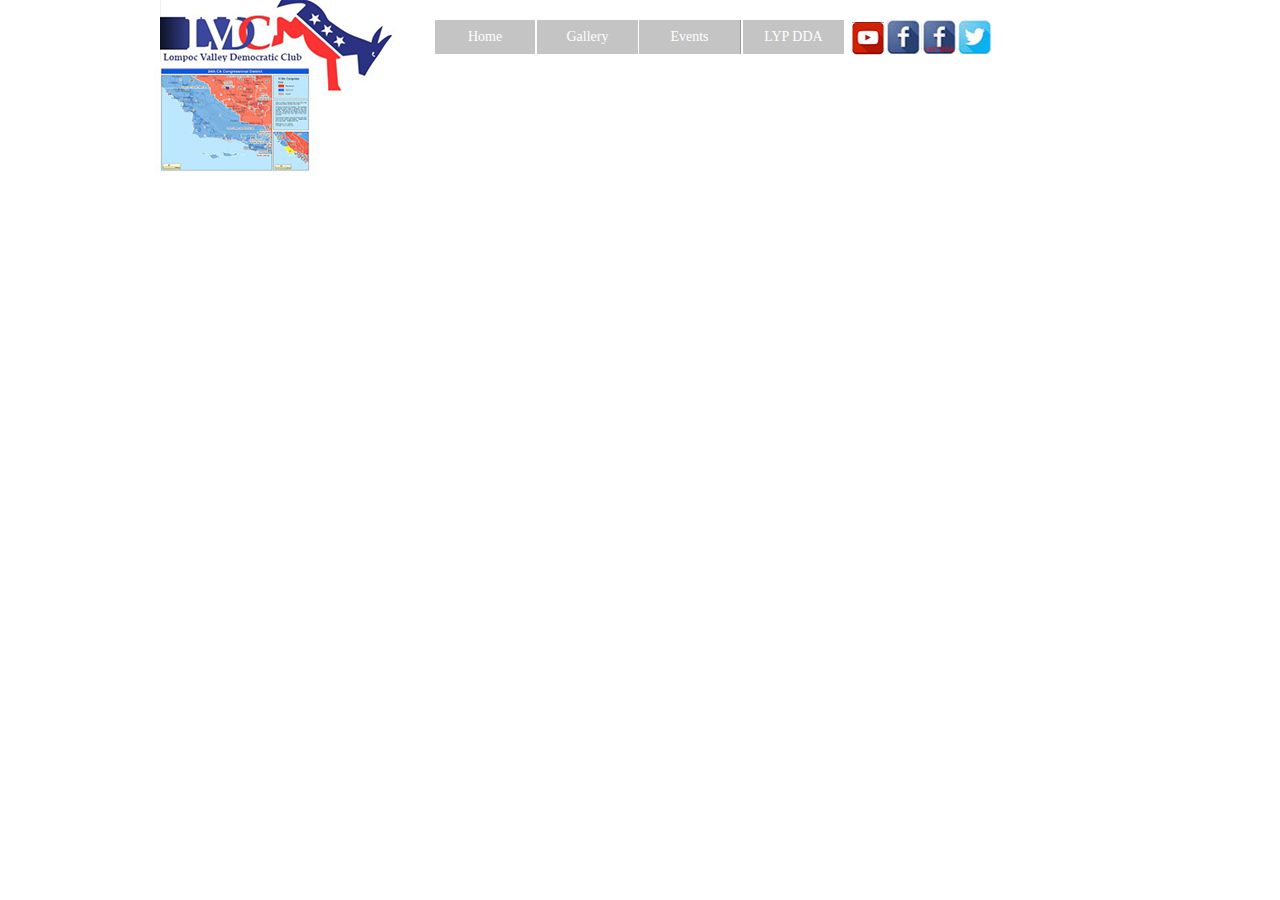
<file: events.html>
<!DOCTYPE html>
<html class="nojs html css_verticalspacer" lang="en-GB">
 <head>

  <meta http-equiv="Content-type" content="text/html;charset=UTF-8"/>
  <meta name="generator" content="2017.0.3.363"/>
  
  <script type="text/javascript">
   // Update the 'nojs'/'js' class on the html node
document.documentElement.className = document.documentElement.className.replace(/\bnojs\b/g, 'js');

// Check that all required assets are uploaded and up-to-date
if(typeof Muse == "undefined") window.Muse = {}; window.Muse.assets = {"required":["museutils.js", "museconfig.js", "jquery.watch.js", "jquery.musemenu.js", "require.js", "events.css"], "outOfDate":[]};
</script>
  
  <title>Events</title>
  <!-- CSS -->
  <link rel="stylesheet" type="text/css" href="css/site_global.css?crc=443350757"/>
  <link rel="stylesheet" type="text/css" href="css/master_a-master.css?crc=436174301"/>
  <link rel="stylesheet" type="text/css" href="css/events.css?crc=3808278498" id="pagesheet"/>
  <!-- JS includes -->
  <!--[if lt IE 9]>
  <script src="scripts/html5shiv.js?crc=4241844378" type="text/javascript"></script>
  <![endif]-->
   </head>
 <body>

  <div class="clearfix" id="page"><!-- group -->
   <div class="clearfix grpelem" id="pu595"><!-- group -->
    <div class="clip_frame clearfix grpelem" id="u595"><!-- image -->
     <img class="position_content" id="u595_img" src="images/lvdc%20logo.png?crc=107268723" alt="" width="276" height="106"/>
    </div>
    <a class="nonblock nontext clip_frame grpelem" id="u449" href="https://www.cccarto.com/cacongress/24thdistrict/" target="_blank"><!-- image --><img class="block" id="u449_img" src="images/ca%2024th%20district%20map.jpg?crc=382164090" alt="" width="162" height="115"/></a>
   </div>
   <div class="clearfix" id="u1121"><!-- group -->
    <nav class="MenuBar clearfix" id="menuu277"><!-- horizontal box -->
     <div class="MenuItemContainer clearfix grpelem" id="u292"><!-- vertical box -->
      <a class="nonblock nontext MenuItem MenuItemWithSubMenu clearfix colelem" id="u293" href="index.html"><!-- horizontal box --><div class="MenuItemLabel NoWrap clearfix grpelem" id="u295-4"><!-- content --><p>Home</p></div></a>
     </div>
     <div class="MenuItemContainer clearfix grpelem" id="u971"><!-- vertical box -->
      <a class="nonblock nontext MenuItem MenuItemWithSubMenu clearfix colelem" id="u974" href="gallery.html"><!-- horizontal box --><div class="MenuItemLabel NoWrap clearfix grpelem" id="u976-4"><!-- content --><p>Gallery</p></div></a>
     </div>
     <div class="MenuItemContainer clearfix grpelem" id="u992"><!-- vertical box -->
      <a class="nonblock nontext MenuItem MenuItemWithSubMenu MuseMenuActive clearfix colelem" id="u995" href="events.html"><!-- horizontal box --><div class="MenuItemLabel NoWrap clearfix grpelem" id="u997-4"><!-- content --><p>Events</p></div></a>
     </div>
     <div class="MenuItemContainer clearfix grpelem" id="u1013"><!-- vertical box -->
      <a class="nonblock nontext MenuItem MenuItemWithSubMenu clearfix colelem" id="u1016" href="lyp-dda.html"><!-- horizontal box --><div class="MenuItemLabel NoWrap clearfix grpelem" id="u1019-4"><!-- content --><p>LYP DDA</p></div></a>
     </div>
    </nav>
    <nav class="MenuBar clearfix" id="menuu1034"><!-- horizontal box -->
     <div class="MenuItemContainer clearfix grpelem" id="u1049"><!-- vertical box -->
      <div class="MenuItem MenuItemWithSubMenu clearfix colelem" id="u1052"><!-- horizontal box -->
       <div class="MenuItemLabel NoWrap clearfix grpelem" id="u1054-4"><!-- content -->
        <p>Events</p>
       </div>
      </div>
     </div>
    </nav>
   </div>
   <div class="clearfix" id="u1161"><!-- group -->
    <div class="clearfix" id="u559"><!-- group -->
     <a class="nonblock nontext clip_frame" id="u560" href="https://www.facebook.com/pg/lompocyoungprogressives/events/?ref=page_internal" target="_blank"><!-- image --><img class="block" id="u560_img" src="images/maxresdefault-crop-u560.jpg?crc=103066872" alt="" width="35" height="34"/></a>
     <a class="nonblock nontext clip_frame" id="u632" href="https://www.facebook.com/search/top/?q=lompoc%20democratic%20club" target="_blank"><!-- image --><img class="block" id="u632_img" src="images/maxresdefault-crop-u632.jpg?crc=103066872" alt="" width="35" height="34"/></a>
     <div class="clearfix" id="u562"><!-- group -->
      <a class="nonblock nontext clip_frame" id="u563" href="https://www.youtube.com/channel/UCSueoNJRQvPFo0s2HfIB7TQ?view_as=subscriber" target="_blank"><!-- image --><img class="block" id="u563_img" src="images/youtube.jpg?crc=4039868443" alt="" width="32" height="33"/></a>
      <div class="clip_frame" id="u565"><!-- image -->
       <img class="block" id="u565_img" src="images/maxresdefault-crop-u565.jpg?crc=311910365" alt="" width="34" height="34"/>
      </div>
     </div>
    </div>
   </div>
   <div class="clearfix" id="u602-4"><!-- content -->
    <p>LYP DDA</p>
   </div>
   <div class="verticalspacer" data-offset-top="0" data-content-above-spacer="176" data-content-below-spacer="500"></div>
  </div>
  <!-- Other scripts -->
  <script type="text/javascript">
   // Decide weather to suppress missing file error or not based on preference setting
var suppressMissingFileError = false
</script>
  <script type="text/javascript">
   window.Muse.assets.check=function(d){if(!window.Muse.assets.checked){window.Muse.assets.checked=!0;var b={},c=function(a,b){if(window.getComputedStyle){var c=window.getComputedStyle(a,null);return c&&c.getPropertyValue(b)||c&&c[b]||""}if(document.documentElement.currentStyle)return(c=a.currentStyle)&&c[b]||a.style&&a.style[b]||"";return""},a=function(a){if(a.match(/^rgb/))return a=a.replace(/\s+/g,"").match(/([\d\,]+)/gi)[0].split(","),(parseInt(a[0])<<16)+(parseInt(a[1])<<8)+parseInt(a[2]);if(a.match(/^\#/))return parseInt(a.substr(1),
16);return 0},g=function(g){for(var f=document.getElementsByTagName("link"),h=0;h<f.length;h++)if("text/css"==f[h].type){var i=(f[h].href||"").match(/\/?css\/([\w\-]+\.css)\?crc=(\d+)/);if(!i||!i[1]||!i[2])break;b[i[1]]=i[2]}f=document.createElement("div");f.className="version";f.style.cssText="display:none; width:1px; height:1px;";document.getElementsByTagName("body")[0].appendChild(f);for(h=0;h<Muse.assets.required.length;){var i=Muse.assets.required[h],l=i.match(/([\w\-\.]+)\.(\w+)$/),k=l&&l[1]?
l[1]:null,l=l&&l[2]?l[2]:null;switch(l.toLowerCase()){case "css":k=k.replace(/\W/gi,"_").replace(/^([^a-z])/gi,"_$1");f.className+=" "+k;k=a(c(f,"color"));l=a(c(f,"backgroundColor"));k!=0||l!=0?(Muse.assets.required.splice(h,1),"undefined"!=typeof b[i]&&(k!=b[i]>>>24||l!=(b[i]&16777215))&&Muse.assets.outOfDate.push(i)):h++;f.className="version";break;case "js":h++;break;default:throw Error("Unsupported file type: "+l);}}d?d().jquery!="1.8.3"&&Muse.assets.outOfDate.push("jquery-1.8.3.min.js"):Muse.assets.required.push("jquery-1.8.3.min.js");
f.parentNode.removeChild(f);if(Muse.assets.outOfDate.length||Muse.assets.required.length)f="Some files on the server may be missing or incorrect. Clear browser cache and try again. If the problem persists please contact website author.",g&&Muse.assets.outOfDate.length&&(f+="\nOut of date: "+Muse.assets.outOfDate.join(",")),g&&Muse.assets.required.length&&(f+="\nMissing: "+Muse.assets.required.join(",")),suppressMissingFileError?(f+="\nUse SuppressMissingFileError key in AppPrefs.xml to show missing file error pop up.",console.log(f)):alert(f)};location&&location.search&&location.search.match&&location.search.match(/muse_debug/gi)?
setTimeout(function(){g(!0)},5E3):g()}};
var muse_init=function(){require.config({baseUrl:""});require(["jquery","museutils","whatinput","jquery.musemenu","jquery.watch"],function(d){var $ = d;$(document).ready(function(){try{
window.Muse.assets.check($);/* body */
Muse.Utils.transformMarkupToFixBrowserProblemsPreInit();/* body */
Muse.Utils.prepHyperlinks(true);/* body */
Muse.Utils.fullPage('#page');/* 100% height page */
Muse.Utils.initWidget('.MenuBar', ['#bp_infinity'], function(elem) { return $(elem).museMenu(); });/* unifiedNavBar */
Muse.Utils.showWidgetsWhenReady();/* body */
Muse.Utils.transformMarkupToFixBrowserProblems();/* body */
}catch(b){if(b&&"function"==typeof b.notify?b.notify():Muse.Assert.fail("Error calling selector function: "+b),false)throw b;}})})};

</script>
  <!-- RequireJS script -->
  <script src="scripts/require.js?crc=85721165" type="text/javascript" async data-main="scripts/museconfig.js?crc=436936948" onload="if (requirejs) requirejs.onError = function(requireType, requireModule) { if (requireType && requireType.toString && requireType.toString().indexOf && 0 <= requireType.toString().indexOf('#scripterror')) window.Muse.assets.check(); }" onerror="window.Muse.assets.check();"></script>
   </body>
</html>
</file>
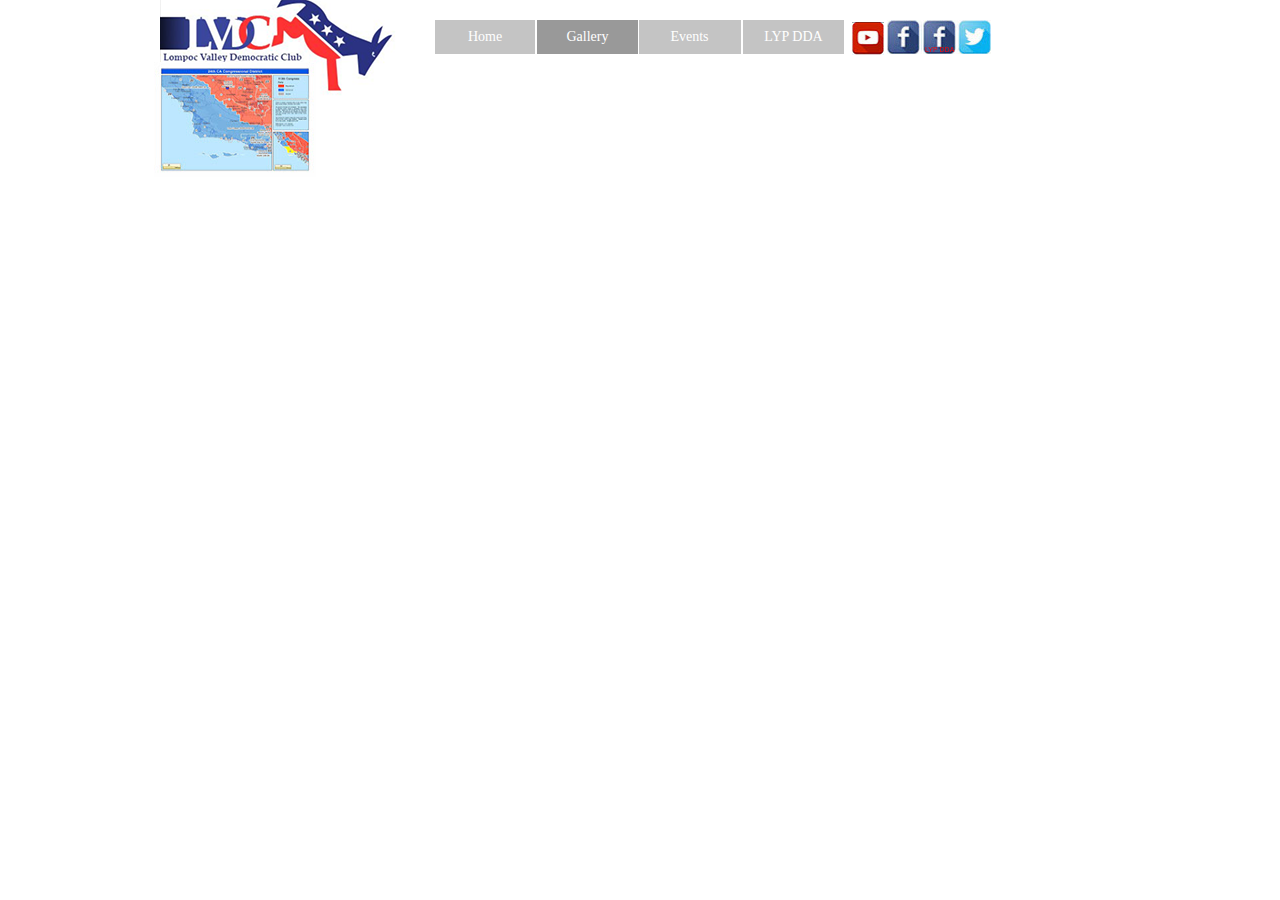
<file: gallery.html>
<!DOCTYPE html>
<html class="nojs html css_verticalspacer" lang="en-GB">
 <head>

  <meta http-equiv="Content-type" content="text/html;charset=UTF-8"/>
  <meta name="generator" content="2017.0.3.363"/>
  
  <script type="text/javascript">
   // Update the 'nojs'/'js' class on the html node
document.documentElement.className = document.documentElement.className.replace(/\bnojs\b/g, 'js');

// Check that all required assets are uploaded and up-to-date
if(typeof Muse == "undefined") window.Muse = {}; window.Muse.assets = {"required":["museutils.js", "museconfig.js", "jquery.watch.js", "jquery.musemenu.js", "require.js", "gallery.css"], "outOfDate":[]};
</script>
  
  <title>Gallery</title>
  <!-- CSS -->
  <link rel="stylesheet" type="text/css" href="css/site_global.css?crc=443350757"/>
  <link rel="stylesheet" type="text/css" href="css/master_a-master.css?crc=436174301"/>
  <link rel="stylesheet" type="text/css" href="css/gallery.css?crc=3808278498" id="pagesheet"/>
  <!-- JS includes -->
  <!--[if lt IE 9]>
  <script src="scripts/html5shiv.js?crc=4241844378" type="text/javascript"></script>
  <![endif]-->
   </head>
 <body>

  <div class="clearfix" id="page"><!-- group -->
   <div class="clearfix grpelem" id="pu595"><!-- group -->
    <div class="clip_frame clearfix grpelem" id="u595"><!-- image -->
     <img class="position_content" id="u595_img" src="images/lvdc%20logo.png?crc=107268723" alt="" width="276" height="106"/>
    </div>
    <a class="nonblock nontext clip_frame grpelem" id="u449" href="https://www.cccarto.com/cacongress/24thdistrict/" target="_blank"><!-- image --><img class="block" id="u449_img" src="images/ca%2024th%20district%20map.jpg?crc=382164090" alt="" width="162" height="115"/></a>
   </div>
   <div class="clearfix" id="u1121"><!-- group -->
    <nav class="MenuBar clearfix" id="menuu277"><!-- horizontal box -->
     <div class="MenuItemContainer clearfix grpelem" id="u292"><!-- vertical box -->
      <a class="nonblock nontext MenuItem MenuItemWithSubMenu clearfix colelem" id="u293" href="index.html"><!-- horizontal box --><div class="MenuItemLabel NoWrap clearfix grpelem" id="u295-4"><!-- content --><p>Home</p></div></a>
     </div>
     <div class="MenuItemContainer clearfix grpelem" id="u971"><!-- vertical box -->
      <a class="nonblock nontext MenuItem MenuItemWithSubMenu MuseMenuActive clearfix colelem" id="u974" href="gallery.html"><!-- horizontal box --><div class="MenuItemLabel NoWrap clearfix grpelem" id="u976-4"><!-- content --><p>Gallery</p></div></a>
     </div>
     <div class="MenuItemContainer clearfix grpelem" id="u992"><!-- vertical box -->
      <a class="nonblock nontext MenuItem MenuItemWithSubMenu clearfix colelem" id="u995" href="events.html"><!-- horizontal box --><div class="MenuItemLabel NoWrap clearfix grpelem" id="u997-4"><!-- content --><p>Events</p></div></a>
     </div>
     <div class="MenuItemContainer clearfix grpelem" id="u1013"><!-- vertical box -->
      <a class="nonblock nontext MenuItem MenuItemWithSubMenu clearfix colelem" id="u1016" href="lyp-dda.html"><!-- horizontal box --><div class="MenuItemLabel NoWrap clearfix grpelem" id="u1019-4"><!-- content --><p>LYP DDA</p></div></a>
     </div>
    </nav>
    <nav class="MenuBar clearfix" id="menuu1034"><!-- horizontal box -->
     <div class="MenuItemContainer clearfix grpelem" id="u1049"><!-- vertical box -->
      <div class="MenuItem MenuItemWithSubMenu clearfix colelem" id="u1052"><!-- horizontal box -->
       <div class="MenuItemLabel NoWrap clearfix grpelem" id="u1054-4"><!-- content -->
        <p>Events</p>
       </div>
      </div>
     </div>
    </nav>
   </div>
   <div class="clearfix" id="u1161"><!-- group -->
    <div class="clearfix" id="u559"><!-- group -->
     <a class="nonblock nontext clip_frame" id="u560" href="https://www.facebook.com/pg/lompocyoungprogressives/events/?ref=page_internal" target="_blank"><!-- image --><img class="block" id="u560_img" src="images/maxresdefault-crop-u560.jpg?crc=103066872" alt="" width="35" height="34"/></a>
     <a class="nonblock nontext clip_frame" id="u632" href="https://www.facebook.com/search/top/?q=lompoc%20democratic%20club" target="_blank"><!-- image --><img class="block" id="u632_img" src="images/maxresdefault-crop-u632.jpg?crc=103066872" alt="" width="35" height="34"/></a>
     <div class="clearfix" id="u562"><!-- group -->
      <a class="nonblock nontext clip_frame" id="u563" href="https://www.youtube.com/channel/UCSueoNJRQvPFo0s2HfIB7TQ?view_as=subscriber" target="_blank"><!-- image --><img class="block" id="u563_img" src="images/youtube.jpg?crc=4039868443" alt="" width="32" height="33"/></a>
      <div class="clip_frame" id="u565"><!-- image -->
       <img class="block" id="u565_img" src="images/maxresdefault-crop-u565.jpg?crc=311910365" alt="" width="34" height="34"/>
      </div>
     </div>
    </div>
   </div>
   <div class="clearfix" id="u602-4"><!-- content -->
    <p>LYP DDA</p>
   </div>
   <div class="verticalspacer" data-offset-top="0" data-content-above-spacer="176" data-content-below-spacer="500"></div>
  </div>
  <!-- Other scripts -->
  <script type="text/javascript">
   // Decide weather to suppress missing file error or not based on preference setting
var suppressMissingFileError = false
</script>
  <script type="text/javascript">
   window.Muse.assets.check=function(d){if(!window.Muse.assets.checked){window.Muse.assets.checked=!0;var b={},c=function(a,b){if(window.getComputedStyle){var c=window.getComputedStyle(a,null);return c&&c.getPropertyValue(b)||c&&c[b]||""}if(document.documentElement.currentStyle)return(c=a.currentStyle)&&c[b]||a.style&&a.style[b]||"";return""},a=function(a){if(a.match(/^rgb/))return a=a.replace(/\s+/g,"").match(/([\d\,]+)/gi)[0].split(","),(parseInt(a[0])<<16)+(parseInt(a[1])<<8)+parseInt(a[2]);if(a.match(/^\#/))return parseInt(a.substr(1),
16);return 0},g=function(g){for(var f=document.getElementsByTagName("link"),h=0;h<f.length;h++)if("text/css"==f[h].type){var i=(f[h].href||"").match(/\/?css\/([\w\-]+\.css)\?crc=(\d+)/);if(!i||!i[1]||!i[2])break;b[i[1]]=i[2]}f=document.createElement("div");f.className="version";f.style.cssText="display:none; width:1px; height:1px;";document.getElementsByTagName("body")[0].appendChild(f);for(h=0;h<Muse.assets.required.length;){var i=Muse.assets.required[h],l=i.match(/([\w\-\.]+)\.(\w+)$/),k=l&&l[1]?
l[1]:null,l=l&&l[2]?l[2]:null;switch(l.toLowerCase()){case "css":k=k.replace(/\W/gi,"_").replace(/^([^a-z])/gi,"_$1");f.className+=" "+k;k=a(c(f,"color"));l=a(c(f,"backgroundColor"));k!=0||l!=0?(Muse.assets.required.splice(h,1),"undefined"!=typeof b[i]&&(k!=b[i]>>>24||l!=(b[i]&16777215))&&Muse.assets.outOfDate.push(i)):h++;f.className="version";break;case "js":h++;break;default:throw Error("Unsupported file type: "+l);}}d?d().jquery!="1.8.3"&&Muse.assets.outOfDate.push("jquery-1.8.3.min.js"):Muse.assets.required.push("jquery-1.8.3.min.js");
f.parentNode.removeChild(f);if(Muse.assets.outOfDate.length||Muse.assets.required.length)f="Some files on the server may be missing or incorrect. Clear browser cache and try again. If the problem persists please contact website author.",g&&Muse.assets.outOfDate.length&&(f+="\nOut of date: "+Muse.assets.outOfDate.join(",")),g&&Muse.assets.required.length&&(f+="\nMissing: "+Muse.assets.required.join(",")),suppressMissingFileError?(f+="\nUse SuppressMissingFileError key in AppPrefs.xml to show missing file error pop up.",console.log(f)):alert(f)};location&&location.search&&location.search.match&&location.search.match(/muse_debug/gi)?
setTimeout(function(){g(!0)},5E3):g()}};
var muse_init=function(){require.config({baseUrl:""});require(["jquery","museutils","whatinput","jquery.musemenu","jquery.watch"],function(d){var $ = d;$(document).ready(function(){try{
window.Muse.assets.check($);/* body */
Muse.Utils.transformMarkupToFixBrowserProblemsPreInit();/* body */
Muse.Utils.prepHyperlinks(true);/* body */
Muse.Utils.fullPage('#page');/* 100% height page */
Muse.Utils.initWidget('.MenuBar', ['#bp_infinity'], function(elem) { return $(elem).museMenu(); });/* unifiedNavBar */
Muse.Utils.showWidgetsWhenReady();/* body */
Muse.Utils.transformMarkupToFixBrowserProblems();/* body */
}catch(b){if(b&&"function"==typeof b.notify?b.notify():Muse.Assert.fail("Error calling selector function: "+b),false)throw b;}})})};

</script>
  <!-- RequireJS script -->
  <script src="scripts/require.js?crc=85721165" type="text/javascript" async data-main="scripts/museconfig.js?crc=436936948" onload="if (requirejs) requirejs.onError = function(requireType, requireModule) { if (requireType && requireType.toString && requireType.toString().indexOf && 0 <= requireType.toString().indexOf('#scripterror')) window.Muse.assets.check(); }" onerror="window.Muse.assets.check();"></script>
   </body>
</html>
</file>
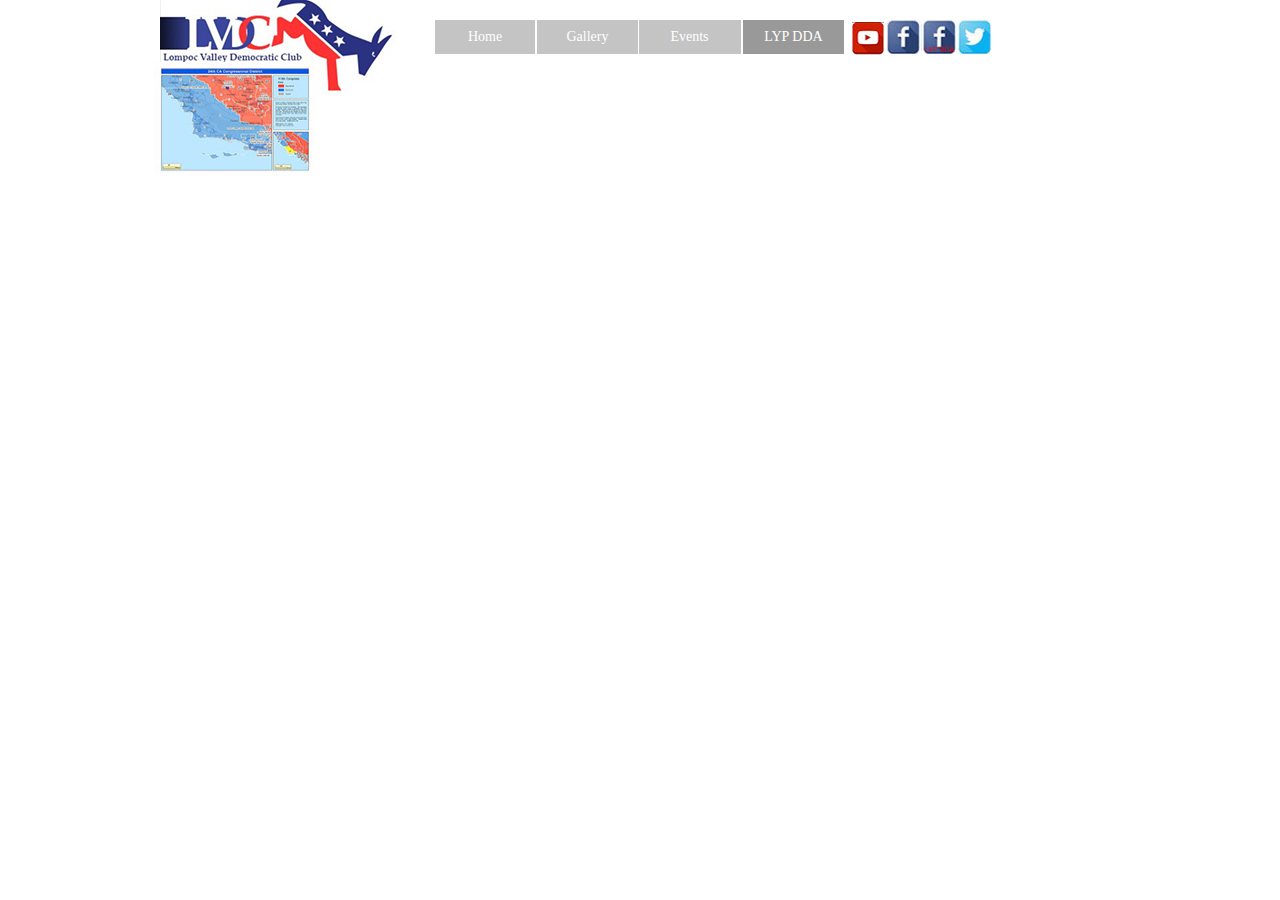
<file: lyp-dda.html>
<!DOCTYPE html>
<html class="nojs html css_verticalspacer" lang="en-GB">
 <head>

  <meta http-equiv="Content-type" content="text/html;charset=UTF-8"/>
  <meta name="generator" content="2017.0.3.363"/>
  
  <script type="text/javascript">
   // Update the 'nojs'/'js' class on the html node
document.documentElement.className = document.documentElement.className.replace(/\bnojs\b/g, 'js');

// Check that all required assets are uploaded and up-to-date
if(typeof Muse == "undefined") window.Muse = {}; window.Muse.assets = {"required":["museutils.js", "museconfig.js", "jquery.watch.js", "jquery.musemenu.js", "require.js", "lyp-dda.css"], "outOfDate":[]};
</script>
  
  <title>LYP DDA</title>
  <!-- CSS -->
  <link rel="stylesheet" type="text/css" href="css/site_global.css?crc=443350757"/>
  <link rel="stylesheet" type="text/css" href="css/master_a-master.css?crc=436174301"/>
  <link rel="stylesheet" type="text/css" href="css/lyp-dda.css?crc=3808278498" id="pagesheet"/>
  <!-- JS includes -->
  <!--[if lt IE 9]>
  <script src="scripts/html5shiv.js?crc=4241844378" type="text/javascript"></script>
  <![endif]-->
   </head>
 <body>

  <div class="clearfix" id="page"><!-- group -->
   <div class="clearfix grpelem" id="pu595"><!-- group -->
    <div class="clip_frame clearfix grpelem" id="u595"><!-- image -->
     <img class="position_content" id="u595_img" src="images/lvdc%20logo.png?crc=107268723" alt="" width="276" height="106"/>
    </div>
    <a class="nonblock nontext clip_frame grpelem" id="u449" href="https://www.cccarto.com/cacongress/24thdistrict/" target="_blank"><!-- image --><img class="block" id="u449_img" src="images/ca%2024th%20district%20map.jpg?crc=382164090" alt="" width="162" height="115"/></a>
   </div>
   <div class="clearfix" id="u1121"><!-- group -->
    <nav class="MenuBar clearfix" id="menuu277"><!-- horizontal box -->
     <div class="MenuItemContainer clearfix grpelem" id="u292"><!-- vertical box -->
      <a class="nonblock nontext MenuItem MenuItemWithSubMenu clearfix colelem" id="u293" href="index.html"><!-- horizontal box --><div class="MenuItemLabel NoWrap clearfix grpelem" id="u295-4"><!-- content --><p>Home</p></div></a>
     </div>
     <div class="MenuItemContainer clearfix grpelem" id="u971"><!-- vertical box -->
      <a class="nonblock nontext MenuItem MenuItemWithSubMenu clearfix colelem" id="u974" href="gallery.html"><!-- horizontal box --><div class="MenuItemLabel NoWrap clearfix grpelem" id="u976-4"><!-- content --><p>Gallery</p></div></a>
     </div>
     <div class="MenuItemContainer clearfix grpelem" id="u992"><!-- vertical box -->
      <a class="nonblock nontext MenuItem MenuItemWithSubMenu clearfix colelem" id="u995" href="events.html"><!-- horizontal box --><div class="MenuItemLabel NoWrap clearfix grpelem" id="u997-4"><!-- content --><p>Events</p></div></a>
     </div>
     <div class="MenuItemContainer clearfix grpelem" id="u1013"><!-- vertical box -->
      <a class="nonblock nontext MenuItem MenuItemWithSubMenu MuseMenuActive clearfix colelem" id="u1016" href="lyp-dda.html"><!-- horizontal box --><div class="MenuItemLabel NoWrap clearfix grpelem" id="u1019-4"><!-- content --><p>LYP DDA</p></div></a>
     </div>
    </nav>
    <nav class="MenuBar clearfix" id="menuu1034"><!-- horizontal box -->
     <div class="MenuItemContainer clearfix grpelem" id="u1049"><!-- vertical box -->
      <div class="MenuItem MenuItemWithSubMenu clearfix colelem" id="u1052"><!-- horizontal box -->
       <div class="MenuItemLabel NoWrap clearfix grpelem" id="u1054-4"><!-- content -->
        <p>Events</p>
       </div>
      </div>
     </div>
    </nav>
   </div>
   <div class="clearfix" id="u1161"><!-- group -->
    <div class="clearfix" id="u559"><!-- group -->
     <a class="nonblock nontext clip_frame" id="u560" href="https://www.facebook.com/pg/lompocyoungprogressives/events/?ref=page_internal" target="_blank"><!-- image --><img class="block" id="u560_img" src="images/maxresdefault-crop-u560.jpg?crc=103066872" alt="" width="35" height="34"/></a>
     <a class="nonblock nontext clip_frame" id="u632" href="https://www.facebook.com/search/top/?q=lompoc%20democratic%20club" target="_blank"><!-- image --><img class="block" id="u632_img" src="images/maxresdefault-crop-u632.jpg?crc=103066872" alt="" width="35" height="34"/></a>
     <div class="clearfix" id="u562"><!-- group -->
      <a class="nonblock nontext clip_frame" id="u563" href="https://www.youtube.com/channel/UCSueoNJRQvPFo0s2HfIB7TQ?view_as=subscriber" target="_blank"><!-- image --><img class="block" id="u563_img" src="images/youtube.jpg?crc=4039868443" alt="" width="32" height="33"/></a>
      <div class="clip_frame" id="u565"><!-- image -->
       <img class="block" id="u565_img" src="images/maxresdefault-crop-u565.jpg?crc=311910365" alt="" width="34" height="34"/>
      </div>
     </div>
    </div>
   </div>
   <div class="clearfix" id="u602-4"><!-- content -->
    <p>LYP DDA</p>
   </div>
   <div class="verticalspacer" data-offset-top="0" data-content-above-spacer="176" data-content-below-spacer="500"></div>
  </div>
  <!-- Other scripts -->
  <script type="text/javascript">
   // Decide weather to suppress missing file error or not based on preference setting
var suppressMissingFileError = false
</script>
  <script type="text/javascript">
   window.Muse.assets.check=function(d){if(!window.Muse.assets.checked){window.Muse.assets.checked=!0;var b={},c=function(a,b){if(window.getComputedStyle){var c=window.getComputedStyle(a,null);return c&&c.getPropertyValue(b)||c&&c[b]||""}if(document.documentElement.currentStyle)return(c=a.currentStyle)&&c[b]||a.style&&a.style[b]||"";return""},a=function(a){if(a.match(/^rgb/))return a=a.replace(/\s+/g,"").match(/([\d\,]+)/gi)[0].split(","),(parseInt(a[0])<<16)+(parseInt(a[1])<<8)+parseInt(a[2]);if(a.match(/^\#/))return parseInt(a.substr(1),
16);return 0},g=function(g){for(var f=document.getElementsByTagName("link"),h=0;h<f.length;h++)if("text/css"==f[h].type){var i=(f[h].href||"").match(/\/?css\/([\w\-]+\.css)\?crc=(\d+)/);if(!i||!i[1]||!i[2])break;b[i[1]]=i[2]}f=document.createElement("div");f.className="version";f.style.cssText="display:none; width:1px; height:1px;";document.getElementsByTagName("body")[0].appendChild(f);for(h=0;h<Muse.assets.required.length;){var i=Muse.assets.required[h],l=i.match(/([\w\-\.]+)\.(\w+)$/),k=l&&l[1]?
l[1]:null,l=l&&l[2]?l[2]:null;switch(l.toLowerCase()){case "css":k=k.replace(/\W/gi,"_").replace(/^([^a-z])/gi,"_$1");f.className+=" "+k;k=a(c(f,"color"));l=a(c(f,"backgroundColor"));k!=0||l!=0?(Muse.assets.required.splice(h,1),"undefined"!=typeof b[i]&&(k!=b[i]>>>24||l!=(b[i]&16777215))&&Muse.assets.outOfDate.push(i)):h++;f.className="version";break;case "js":h++;break;default:throw Error("Unsupported file type: "+l);}}d?d().jquery!="1.8.3"&&Muse.assets.outOfDate.push("jquery-1.8.3.min.js"):Muse.assets.required.push("jquery-1.8.3.min.js");
f.parentNode.removeChild(f);if(Muse.assets.outOfDate.length||Muse.assets.required.length)f="Some files on the server may be missing or incorrect. Clear browser cache and try again. If the problem persists please contact website author.",g&&Muse.assets.outOfDate.length&&(f+="\nOut of date: "+Muse.assets.outOfDate.join(",")),g&&Muse.assets.required.length&&(f+="\nMissing: "+Muse.assets.required.join(",")),suppressMissingFileError?(f+="\nUse SuppressMissingFileError key in AppPrefs.xml to show missing file error pop up.",console.log(f)):alert(f)};location&&location.search&&location.search.match&&location.search.match(/muse_debug/gi)?
setTimeout(function(){g(!0)},5E3):g()}};
var muse_init=function(){require.config({baseUrl:""});require(["jquery","museutils","whatinput","jquery.musemenu","jquery.watch"],function(d){var $ = d;$(document).ready(function(){try{
window.Muse.assets.check($);/* body */
Muse.Utils.transformMarkupToFixBrowserProblemsPreInit();/* body */
Muse.Utils.prepHyperlinks(true);/* body */
Muse.Utils.fullPage('#page');/* 100% height page */
Muse.Utils.initWidget('.MenuBar', ['#bp_infinity'], function(elem) { return $(elem).museMenu(); });/* unifiedNavBar */
Muse.Utils.showWidgetsWhenReady();/* body */
Muse.Utils.transformMarkupToFixBrowserProblems();/* body */
}catch(b){if(b&&"function"==typeof b.notify?b.notify():Muse.Assert.fail("Error calling selector function: "+b),false)throw b;}})})};

</script>
  <!-- RequireJS script -->
  <script src="scripts/require.js?crc=85721165" type="text/javascript" async data-main="scripts/museconfig.js?crc=436936948" onload="if (requirejs) requirejs.onError = function(requireType, requireModule) { if (requireType && requireType.toString && requireType.toString().indexOf && 0 <= requireType.toString().indexOf('#scripterror')) window.Muse.assets.check(); }" onerror="window.Muse.assets.check();"></script>
   </body>
</html>
</file>
<file: css/site_global.css>
html{min-height:100%;min-width:100%;-ms-text-size-adjust:none;}body,div,dl,dt,dd,ul,ol,li,nav,h1,h2,h3,h4,h5,h6,pre,code,form,fieldset,legend,input,button,textarea,p,blockquote,th,td,a{margin:0px;padding:0px;border-width:0px;border-style:solid;border-color:transparent;-webkit-transform-origin:left top;-ms-transform-origin:left top;-o-transform-origin:left top;transform-origin:left top;background-repeat:no-repeat;}button.submit-btn{-moz-box-sizing:content-box;-webkit-box-sizing:content-box;box-sizing:content-box;}.transition{-webkit-transition-property:background-image,background-position,background-color,border-color,border-radius,color,font-size,font-style,font-weight,letter-spacing,line-height,text-align,box-shadow,text-shadow,opacity;transition-property:background-image,background-position,background-color,border-color,border-radius,color,font-size,font-style,font-weight,letter-spacing,line-height,text-align,box-shadow,text-shadow,opacity;}.transition *{-webkit-transition:inherit;transition:inherit;}table{border-collapse:collapse;border-spacing:0px;}fieldset,img{border:0px;border-style:solid;-webkit-transform-origin:left top;-ms-transform-origin:left top;-o-transform-origin:left top;transform-origin:left top;}address,caption,cite,code,dfn,em,strong,th,var,optgroup{font-style:inherit;font-weight:inherit;}del,ins{text-decoration:none;}li{list-style:none;}caption,th{text-align:left;}h1,h2,h3,h4,h5,h6{font-size:100%;font-weight:inherit;}input,button,textarea,select,optgroup,option{font-family:inherit;font-size:inherit;font-style:inherit;font-weight:inherit;}.form-grp input,.form-grp textarea{-webkit-appearance:none;-webkit-border-radius:0;}body{font-family:Arial, Helvetica Neue, Helvetica, sans-serif;text-align:left;font-size:14px;line-height:17px;word-wrap:break-word;text-rendering:optimizeLegibility;-moz-font-feature-settings:'liga';-ms-font-feature-settings:'liga';-webkit-font-feature-settings:'liga';font-feature-settings:'liga';}a:link{color:#0000FF;text-decoration:underline;}a:visited{color:#800080;text-decoration:underline;}a:hover{color:#0000FF;text-decoration:underline;}a:active{color:#EE0000;text-decoration:underline;}a.nontext{color:black;text-decoration:none;font-style:normal;font-weight:normal;}.normal_text{color:#000000;direction:ltr;font-family:Arial, Helvetica Neue, Helvetica, sans-serif;font-size:14px;font-style:normal;font-weight:normal;letter-spacing:0px;line-height:17px;text-align:left;text-decoration:none;text-indent:0px;text-transform:none;vertical-align:0px;padding:0px;}.list0 li:before{position:absolute;right:100%;letter-spacing:0px;text-decoration:none;font-weight:normal;font-style:normal;}.rtl-list li:before{right:auto;left:100%;}.nls-None > li:before,.nls-None .list3 > li:before,.nls-None .list6 > li:before{margin-right:6px;content:'•';}.nls-None .list1 > li:before,.nls-None .list4 > li:before,.nls-None .list7 > li:before{margin-right:6px;content:'○';}.nls-None,.nls-None .list1,.nls-None .list2,.nls-None .list3,.nls-None .list4,.nls-None .list5,.nls-None .list6,.nls-None .list7,.nls-None .list8{padding-left:34px;}.nls-None.rtl-list,.nls-None .list1.rtl-list,.nls-None .list2.rtl-list,.nls-None .list3.rtl-list,.nls-None .list4.rtl-list,.nls-None .list5.rtl-list,.nls-None .list6.rtl-list,.nls-None .list7.rtl-list,.nls-None .list8.rtl-list{padding-left:0px;padding-right:34px;}.nls-None .list2 > li:before,.nls-None .list5 > li:before,.nls-None .list8 > li:before{margin-right:6px;content:'-';}.nls-None.rtl-list > li:before,.nls-None .list1.rtl-list > li:before,.nls-None .list2.rtl-list > li:before,.nls-None .list3.rtl-list > li:before,.nls-None .list4.rtl-list > li:before,.nls-None .list5.rtl-list > li:before,.nls-None .list6.rtl-list > li:before,.nls-None .list7.rtl-list > li:before,.nls-None .list8.rtl-list > li:before{margin-right:0px;margin-left:6px;}.TabbedPanelsTab{white-space:nowrap;}.MenuBar .MenuBarView,.MenuBar .SubMenuView{display:block;list-style:none;}.MenuBar .SubMenu{display:none;position:absolute;}.NoWrap{white-space:nowrap;word-wrap:normal;}.rootelem{margin-left:auto;margin-right:auto;}.colelem{display:inline;float:left;clear:both;}.clearfix:after{content:"\0020";visibility:hidden;display:block;height:0px;clear:both;}*:first-child+html .clearfix{zoom:1;}.clip_frame{overflow:hidden;}.popup_anchor{position:relative;width:0px;height:0px;}.popup_element{z-index:100000;}.svg{display:block;vertical-align:top;}span.wrap{content:'';clear:left;display:block;}span.actAsInlineDiv{display:inline-block;}.position_content,.excludeFromNormalFlow{float:left;}.preload_images{position:absolute;overflow:hidden;left:-9999px;top:-9999px;height:1px;width:1px;}.preload{height:1px;width:1px;}.animateStates{-webkit-transition:0.3s ease-in-out;-moz-transition:0.3s ease-in-out;-o-transition:0.3s ease-in-out;transition:0.3s ease-in-out;}[data-whatinput="mouse"] *:focus,[data-whatinput="touch"] *:focus,input:focus,textarea:focus{outline:none;}textarea{resize:none;overflow:auto;}.fld-prompt{pointer-events:none;}.wrapped-input{position:absolute;top:0px;left:0px;background:transparent;border:none;}.submit-btn{z-index:50000;cursor:pointer;}.anchor_item{width:22px;height:18px;}.MenuBar .SubMenuVisible,.MenuBarVertical .SubMenuVisible,.MenuBar .SubMenu .SubMenuVisible,.popup_element.Active,span.actAsPara,.actAsDiv,a.nonblock.nontext,img.block{display:block;}.widget_invisible,.js .invi,.js .mse_pre_init{visibility:hidden;}.ose_ei{visibility:hidden;z-index:0;}.no_vert_scroll{overflow-y:hidden;}.always_vert_scroll{overflow-y:scroll;}.always_horz_scroll{overflow-x:scroll;}.fullscreen{overflow:hidden;left:0px;top:0px;position:fixed;height:100%;width:100%;-moz-box-sizing:border-box;-webkit-box-sizing:border-box;-ms-box-sizing:border-box;box-sizing:border-box;}.fullwidth{position:absolute;}.borderbox{-moz-box-sizing:border-box;-webkit-box-sizing:border-box;-ms-box-sizing:border-box;box-sizing:border-box;}.scroll_wrapper{position:absolute;overflow:auto;left:0px;right:0px;top:0px;bottom:0px;padding-top:0px;padding-bottom:0px;margin-top:0px;margin-bottom:0px;}.browser_width > *{position:absolute;left:0px;right:0px;}.grpelem,.accordion_wrapper{display:inline;float:left;}.fld-checkbox input[type=checkbox],.fld-radiobutton input[type=radio]{position:absolute;overflow:hidden;clip:rect(0px, 0px, 0px, 0px);height:1px;width:1px;margin:-1px;padding:0px;border:0px;}.fld-checkbox input[type=checkbox] + label,.fld-radiobutton input[type=radio] + label{display:inline-block;background-repeat:no-repeat;cursor:pointer;float:left;width:100%;height:100%;}.pointer_cursor,.fld-recaptcha-mode,.fld-recaptcha-refresh,.fld-recaptcha-help{cursor:pointer;}p,h1,h2,h3,h4,h5,h6,ol,ul,span.actAsPara{max-height:1000000px;}.superscript{vertical-align:super;font-size:66%;line-height:0px;}.subscript{vertical-align:sub;font-size:66%;line-height:0px;}.horizontalSlideShow{-ms-touch-action:pan-y;touch-action:pan-y;}.verticalSlideShow{-ms-touch-action:pan-x;touch-action:pan-x;}.colelem100,.verticalspacer{clear:both;}.list0 li,.MenuBar .MenuItemContainer,.SlideShowContentPanel .fullscreen img,.css_verticalspacer .verticalspacer{position:relative;}.popup_element.Inactive,.js .disn,.js .an_invi,.hidden,.breakpoint{display:none;}#muse_css_mq{position:absolute;display:none;background-color:#FFFFFE;}.fluid_height_spacer{width:0.01px;}.muse_check_css{display:none;position:fixed;}@media screen and (-webkit-min-device-pixel-ratio:0){body{text-rendering:auto;}}
</file>
<file: css/master_a-master.css>
#u293{background-color:#C4C4C4;}#u293:hover{background-color:#999999;}#u293:active{background-color:#6B6B6B;}#u295-4{border-width:0px;border-color:transparent;background-color:transparent;text-align:center;color:#FFFFFF;font-family:Georgia, Palatino, Palatino Linotype, Times, Times New Roman, serif;}#u974{background-color:#C4C4C4;}#u293.MuseMenuActive,#u974:hover{background-color:#999999;}#u974:active{background-color:#6B6B6B;}#u976-4{border-width:0px;border-color:transparent;background-color:transparent;text-align:center;color:#FFFFFF;font-family:Georgia, Palatino, Palatino Linotype, Times, Times New Roman, serif;}#u995{background-color:#C4C4C4;}#u974.MuseMenuActive,#u995:hover{background-color:#999999;}#u995:active{background-color:#6B6B6B;}#u997-4{border-width:0px;border-color:transparent;background-color:transparent;text-align:center;color:#FFFFFF;font-family:Georgia, Palatino, Palatino Linotype, Times, Times New Roman, serif;}#u1016{background-color:#C4C4C4;}#u995.MuseMenuActive,#u1016:hover{background-color:#999999;}#u1016:active{background-color:#6B6B6B;}#u1019-4{border-width:0px;border-color:transparent;background-color:transparent;text-align:center;color:#FFFFFF;font-family:Georgia, Palatino, Palatino Linotype, Times, Times New Roman, serif;}.MenuItem{cursor:pointer;}#u1052{background-color:#C4C4C4;}#u1016.MuseMenuActive,#u1052:hover{background-color:#999999;}#u1052:active{background-color:#6B6B6B;}#u1052.MuseMenuActive{background-color:#999999;}#u1054-4{border-width:0px;border-color:transparent;background-color:transparent;text-align:center;color:#FFFFFF;font-family:Georgia, Palatino, Palatino Linotype, Times, Times New Roman, serif;}#u1121,#menuu277,#menuu1034,#u1161,#u559,#u562{border-width:0px;border-color:transparent;background-color:transparent;}#u292,#u971,#u992,#u1013,#u1049,#u595,#u449,#u560,#u632,#u563,#u565{background-color:transparent;}#u602-4{background-color:transparent;line-height:8px;font-size:7px;color:#FF0000;}
</file>
<file: css/events.css>
.version.events{color:#0000E2;background-color:#FDB7E2;}#page{z-index:1;width:960px;min-height:438px;background-image:none;border-width:0px;border-color:#000000;background-color:transparent;padding-bottom:62px;margin-left:auto;margin-right:auto;}#pu595{z-index:2;width:0.01px;margin-right:-10000px;margin-left:-6px;}#u595{z-index:2;width:271px;position:relative;margin-right:-10000px;left:6px;}#u595_img{margin:-3px -3px -3px -2px;}#u449{z-index:4;width:162px;position:relative;margin-right:-10000px;margin-top:62px;}#u1121{z-index:6;width:409px;padding-bottom:34px;position:fixed;top:20px;left:50%;margin-left:-205px;}#menuu277{z-index:7;width:409px;position:fixed;top:20px;left:50%;margin-left:-205px;}#u292{width:100px;min-height:34px;position:relative;margin-right:-10000px;}#u293{width:100px;padding-bottom:17px;position:relative;}#u293:hover{width:100px;min-height:0px;margin:0px;}#u293:active{width:100px;min-height:0px;margin:0px;}#u293.MuseMenuActive{width:100px;min-height:0px;margin:0px;}#u295-4{width:100px;min-height:17px;position:relative;margin-right:-10000px;top:8px;}#u293:hover #u295-4{padding-top:0px;padding-bottom:0px;min-height:17px;width:100px;margin:0px -10000px 0px 0px;}#u293:active #u295-4{padding-top:0px;padding-bottom:0px;min-height:17px;width:100px;margin:0px -10000px 0px 0px;}#u293.MuseMenuActive #u295-4{padding-top:0px;padding-bottom:0px;min-height:17px;width:100px;margin:0px -10000px 0px 0px;}#u971{width:101px;min-height:34px;position:relative;margin-right:-10000px;left:102px;}#u974{width:101px;padding-bottom:17px;position:relative;}#u974:hover{width:101px;min-height:0px;margin:0px;}#u974:active{width:101px;min-height:0px;margin:0px;}#u976-4{width:101px;min-height:17px;position:relative;margin-right:-10000px;top:8px;}#u974:hover #u976-4{padding-top:0px;padding-bottom:0px;min-height:17px;width:101px;margin:0px -10000px 0px 0px;}#u974:active #u976-4{padding-top:0px;padding-bottom:0px;min-height:17px;width:101px;margin:0px -10000px 0px 0px;}#u992{width:101px;min-height:34px;position:relative;margin-right:-10000px;left:205px;}#u995{width:101px;padding-bottom:17px;position:relative;}#u974.MuseMenuActive,#u995:hover{width:101px;min-height:0px;margin:0px;}#u995:active{width:101px;min-height:0px;margin:0px;}#u997-4{width:101px;min-height:17px;position:relative;margin-right:-10000px;top:8px;}#u974.MuseMenuActive #u976-4,#u995:hover #u997-4{padding-top:0px;padding-bottom:0px;min-height:17px;width:101px;margin:0px -10000px 0px 0px;}#u995:active #u997-4{padding-top:0px;padding-bottom:0px;min-height:17px;width:101px;margin:0px -10000px 0px 0px;}#u1013{width:101px;min-height:34px;position:relative;margin-right:-10000px;left:308px;}#u1016{width:101px;padding-bottom:17px;position:relative;}#u995.MuseMenuActive,#u1016:hover{width:101px;min-height:0px;margin:0px;}#u1016:active{width:101px;min-height:0px;margin:0px;}#u1019-4{width:101px;min-height:17px;position:relative;margin-right:-10000px;top:8px;}#u995.MuseMenuActive #u997-4,#u1016:hover #u1019-4{padding-top:0px;padding-bottom:0px;min-height:17px;width:101px;margin:0px -10000px 0px 0px;}#u1016:active #u1019-4{padding-top:0px;padding-bottom:0px;min-height:17px;width:101px;margin:0px -10000px 0px 0px;}#menuu1034{z-index:32;width:101px;position:fixed;top:20px;left:50%;margin-left:-1px;}#u1049{width:101px;min-height:34px;position:relative;margin-right:-10000px;}#u1052{width:101px;padding-bottom:17px;position:relative;}#u1016.MuseMenuActive,#u1052:hover{width:101px;min-height:0px;margin:0px;}#u1052:active{width:101px;min-height:0px;margin:0px;}#u1052.MuseMenuActive{width:101px;min-height:0px;margin:0px;}#u1054-4{width:101px;min-height:17px;position:relative;margin-right:-10000px;top:8px;}#u1016.MuseMenuActive #u1019-4,#u1052:hover #u1054-4{padding-top:0px;padding-bottom:0px;min-height:17px;width:101px;margin:0px -10000px 0px 0px;}#u1052:active #u1054-4{padding-top:0px;padding-bottom:0px;min-height:17px;width:101px;margin:0px -10000px 0px 0px;}#u1052.MuseMenuActive #u1054-4{padding-top:0px;padding-bottom:0px;min-height:17px;width:101px;margin:0px -10000px 0px 0px;}#u1161{z-index:39;width:138px;padding-bottom:34px;position:fixed;top:20px;left:50%;margin-left:212px;}#u559{z-index:40;width:138px;padding-bottom:34px;position:fixed;top:20px;left:50%;margin-left:212px;}#u560{z-index:41;width:35px;position:fixed;top:20px;left:50%;margin-left:283px;}#u632{z-index:43;width:35px;position:fixed;top:20px;left:50%;margin-left:247px;}#u562{z-index:45;width:138px;padding-bottom:34px;position:fixed;top:20px;left:50%;margin-left:212px;}#u563{z-index:48;width:32px;position:fixed;top:22px;left:50%;margin-left:212px;}#u565{z-index:46;width:34px;position:fixed;top:20px;left:50%;margin-left:317px;}#u602-4{z-index:50;width:33px;min-height:23px;position:fixed;top:46px;left:50%;margin-left:285px;}.css_verticalspacer .verticalspacer{height:calc(100vh - 676px);}#muse_css_mq,.html{background-color:#FFFFFF;}body{position:relative;min-width:960px;}
</file>
<file: css/gallery.css>
.version.gallery{color:#0000E2;background-color:#FDB7E2;}#page{z-index:1;width:960px;min-height:438px;background-image:none;border-width:0px;border-color:#000000;background-color:transparent;padding-bottom:62px;margin-left:auto;margin-right:auto;}#pu595{z-index:2;width:0.01px;margin-right:-10000px;margin-left:-6px;}#u595{z-index:2;width:271px;position:relative;margin-right:-10000px;left:6px;}#u595_img{margin:-3px -3px -3px -2px;}#u449{z-index:4;width:162px;position:relative;margin-right:-10000px;margin-top:62px;}#u1121{z-index:6;width:409px;padding-bottom:34px;position:fixed;top:20px;left:50%;margin-left:-205px;}#menuu277{z-index:7;width:409px;position:fixed;top:20px;left:50%;margin-left:-205px;}#u292{width:100px;min-height:34px;position:relative;margin-right:-10000px;}#u293{width:100px;padding-bottom:17px;position:relative;}#u293:hover{width:100px;min-height:0px;margin:0px;}#u293:active{width:100px;min-height:0px;margin:0px;}#u293.MuseMenuActive{width:100px;min-height:0px;margin:0px;}#u295-4{width:100px;min-height:17px;position:relative;margin-right:-10000px;top:8px;}#u293:hover #u295-4{padding-top:0px;padding-bottom:0px;min-height:17px;width:100px;margin:0px -10000px 0px 0px;}#u293:active #u295-4{padding-top:0px;padding-bottom:0px;min-height:17px;width:100px;margin:0px -10000px 0px 0px;}#u293.MuseMenuActive #u295-4{padding-top:0px;padding-bottom:0px;min-height:17px;width:100px;margin:0px -10000px 0px 0px;}#u971{width:101px;min-height:34px;position:relative;margin-right:-10000px;left:102px;}#u974{width:101px;padding-bottom:17px;position:relative;}#u974:hover{width:101px;min-height:0px;margin:0px;}#u974:active{width:101px;min-height:0px;margin:0px;}#u976-4{width:101px;min-height:17px;position:relative;margin-right:-10000px;top:8px;}#u974:hover #u976-4{padding-top:0px;padding-bottom:0px;min-height:17px;width:101px;margin:0px -10000px 0px 0px;}#u974:active #u976-4{padding-top:0px;padding-bottom:0px;min-height:17px;width:101px;margin:0px -10000px 0px 0px;}#u992{width:101px;min-height:34px;position:relative;margin-right:-10000px;left:205px;}#u995{width:101px;padding-bottom:17px;position:relative;}#u974.MuseMenuActive,#u995:hover{width:101px;min-height:0px;margin:0px;}#u995:active{width:101px;min-height:0px;margin:0px;}#u997-4{width:101px;min-height:17px;position:relative;margin-right:-10000px;top:8px;}#u974.MuseMenuActive #u976-4,#u995:hover #u997-4{padding-top:0px;padding-bottom:0px;min-height:17px;width:101px;margin:0px -10000px 0px 0px;}#u995:active #u997-4{padding-top:0px;padding-bottom:0px;min-height:17px;width:101px;margin:0px -10000px 0px 0px;}#u1013{width:101px;min-height:34px;position:relative;margin-right:-10000px;left:308px;}#u1016{width:101px;padding-bottom:17px;position:relative;}#u995.MuseMenuActive,#u1016:hover{width:101px;min-height:0px;margin:0px;}#u1016:active{width:101px;min-height:0px;margin:0px;}#u1019-4{width:101px;min-height:17px;position:relative;margin-right:-10000px;top:8px;}#u995.MuseMenuActive #u997-4,#u1016:hover #u1019-4{padding-top:0px;padding-bottom:0px;min-height:17px;width:101px;margin:0px -10000px 0px 0px;}#u1016:active #u1019-4{padding-top:0px;padding-bottom:0px;min-height:17px;width:101px;margin:0px -10000px 0px 0px;}#menuu1034{z-index:32;width:101px;position:fixed;top:20px;left:50%;margin-left:-1px;}#u1049{width:101px;min-height:34px;position:relative;margin-right:-10000px;}#u1052{width:101px;padding-bottom:17px;position:relative;}#u1016.MuseMenuActive,#u1052:hover{width:101px;min-height:0px;margin:0px;}#u1052:active{width:101px;min-height:0px;margin:0px;}#u1052.MuseMenuActive{width:101px;min-height:0px;margin:0px;}#u1054-4{width:101px;min-height:17px;position:relative;margin-right:-10000px;top:8px;}#u1016.MuseMenuActive #u1019-4,#u1052:hover #u1054-4{padding-top:0px;padding-bottom:0px;min-height:17px;width:101px;margin:0px -10000px 0px 0px;}#u1052:active #u1054-4{padding-top:0px;padding-bottom:0px;min-height:17px;width:101px;margin:0px -10000px 0px 0px;}#u1052.MuseMenuActive #u1054-4{padding-top:0px;padding-bottom:0px;min-height:17px;width:101px;margin:0px -10000px 0px 0px;}#u1161{z-index:39;width:138px;padding-bottom:34px;position:fixed;top:20px;left:50%;margin-left:212px;}#u559{z-index:40;width:138px;padding-bottom:34px;position:fixed;top:20px;left:50%;margin-left:212px;}#u560{z-index:41;width:35px;position:fixed;top:20px;left:50%;margin-left:283px;}#u632{z-index:43;width:35px;position:fixed;top:20px;left:50%;margin-left:247px;}#u562{z-index:45;width:138px;padding-bottom:34px;position:fixed;top:20px;left:50%;margin-left:212px;}#u563{z-index:48;width:32px;position:fixed;top:22px;left:50%;margin-left:212px;}#u565{z-index:46;width:34px;position:fixed;top:20px;left:50%;margin-left:317px;}#u602-4{z-index:50;width:33px;min-height:23px;position:fixed;top:46px;left:50%;margin-left:285px;}.css_verticalspacer .verticalspacer{height:calc(100vh - 676px);}#muse_css_mq,.html{background-color:#FFFFFF;}body{position:relative;min-width:960px;}
</file>
<file: css/lyp-dda.css>
.version.lyp_dda{color:#0000E2;background-color:#FDB7E2;}#page{z-index:1;width:960px;min-height:438px;background-image:none;border-width:0px;border-color:#000000;background-color:transparent;padding-bottom:62px;margin-left:auto;margin-right:auto;}#pu595{z-index:2;width:0.01px;margin-right:-10000px;margin-left:-6px;}#u595{z-index:2;width:271px;position:relative;margin-right:-10000px;left:6px;}#u595_img{margin:-3px -3px -3px -2px;}#u449{z-index:4;width:162px;position:relative;margin-right:-10000px;margin-top:62px;}#u1121{z-index:6;width:409px;padding-bottom:34px;position:fixed;top:20px;left:50%;margin-left:-205px;}#menuu277{z-index:7;width:409px;position:fixed;top:20px;left:50%;margin-left:-205px;}#u292{width:100px;min-height:34px;position:relative;margin-right:-10000px;}#u293{width:100px;padding-bottom:17px;position:relative;}#u293:hover{width:100px;min-height:0px;margin:0px;}#u293:active{width:100px;min-height:0px;margin:0px;}#u293.MuseMenuActive{width:100px;min-height:0px;margin:0px;}#u295-4{width:100px;min-height:17px;position:relative;margin-right:-10000px;top:8px;}#u293:hover #u295-4{padding-top:0px;padding-bottom:0px;min-height:17px;width:100px;margin:0px -10000px 0px 0px;}#u293:active #u295-4{padding-top:0px;padding-bottom:0px;min-height:17px;width:100px;margin:0px -10000px 0px 0px;}#u293.MuseMenuActive #u295-4{padding-top:0px;padding-bottom:0px;min-height:17px;width:100px;margin:0px -10000px 0px 0px;}#u971{width:101px;min-height:34px;position:relative;margin-right:-10000px;left:102px;}#u974{width:101px;padding-bottom:17px;position:relative;}#u974:hover{width:101px;min-height:0px;margin:0px;}#u974:active{width:101px;min-height:0px;margin:0px;}#u976-4{width:101px;min-height:17px;position:relative;margin-right:-10000px;top:8px;}#u974:hover #u976-4{padding-top:0px;padding-bottom:0px;min-height:17px;width:101px;margin:0px -10000px 0px 0px;}#u974:active #u976-4{padding-top:0px;padding-bottom:0px;min-height:17px;width:101px;margin:0px -10000px 0px 0px;}#u992{width:101px;min-height:34px;position:relative;margin-right:-10000px;left:205px;}#u995{width:101px;padding-bottom:17px;position:relative;}#u974.MuseMenuActive,#u995:hover{width:101px;min-height:0px;margin:0px;}#u995:active{width:101px;min-height:0px;margin:0px;}#u997-4{width:101px;min-height:17px;position:relative;margin-right:-10000px;top:8px;}#u974.MuseMenuActive #u976-4,#u995:hover #u997-4{padding-top:0px;padding-bottom:0px;min-height:17px;width:101px;margin:0px -10000px 0px 0px;}#u995:active #u997-4{padding-top:0px;padding-bottom:0px;min-height:17px;width:101px;margin:0px -10000px 0px 0px;}#u1013{width:101px;min-height:34px;position:relative;margin-right:-10000px;left:308px;}#u1016{width:101px;padding-bottom:17px;position:relative;}#u995.MuseMenuActive,#u1016:hover{width:101px;min-height:0px;margin:0px;}#u1016:active{width:101px;min-height:0px;margin:0px;}#u1019-4{width:101px;min-height:17px;position:relative;margin-right:-10000px;top:8px;}#u995.MuseMenuActive #u997-4,#u1016:hover #u1019-4{padding-top:0px;padding-bottom:0px;min-height:17px;width:101px;margin:0px -10000px 0px 0px;}#u1016:active #u1019-4{padding-top:0px;padding-bottom:0px;min-height:17px;width:101px;margin:0px -10000px 0px 0px;}#menuu1034{z-index:32;width:101px;position:fixed;top:20px;left:50%;margin-left:-1px;}#u1049{width:101px;min-height:34px;position:relative;margin-right:-10000px;}#u1052{width:101px;padding-bottom:17px;position:relative;}#u1016.MuseMenuActive,#u1052:hover{width:101px;min-height:0px;margin:0px;}#u1052:active{width:101px;min-height:0px;margin:0px;}#u1052.MuseMenuActive{width:101px;min-height:0px;margin:0px;}#u1054-4{width:101px;min-height:17px;position:relative;margin-right:-10000px;top:8px;}#u1016.MuseMenuActive #u1019-4,#u1052:hover #u1054-4{padding-top:0px;padding-bottom:0px;min-height:17px;width:101px;margin:0px -10000px 0px 0px;}#u1052:active #u1054-4{padding-top:0px;padding-bottom:0px;min-height:17px;width:101px;margin:0px -10000px 0px 0px;}#u1052.MuseMenuActive #u1054-4{padding-top:0px;padding-bottom:0px;min-height:17px;width:101px;margin:0px -10000px 0px 0px;}#u1161{z-index:39;width:138px;padding-bottom:34px;position:fixed;top:20px;left:50%;margin-left:212px;}#u559{z-index:40;width:138px;padding-bottom:34px;position:fixed;top:20px;left:50%;margin-left:212px;}#u560{z-index:41;width:35px;position:fixed;top:20px;left:50%;margin-left:283px;}#u632{z-index:43;width:35px;position:fixed;top:20px;left:50%;margin-left:247px;}#u562{z-index:45;width:138px;padding-bottom:34px;position:fixed;top:20px;left:50%;margin-left:212px;}#u563{z-index:48;width:32px;position:fixed;top:22px;left:50%;margin-left:212px;}#u565{z-index:46;width:34px;position:fixed;top:20px;left:50%;margin-left:317px;}#u602-4{z-index:50;width:33px;min-height:23px;position:fixed;top:46px;left:50%;margin-left:285px;}.css_verticalspacer .verticalspacer{height:calc(100vh - 676px);}#muse_css_mq,.html{background-color:#FFFFFF;}body{position:relative;min-width:960px;}
</file>
